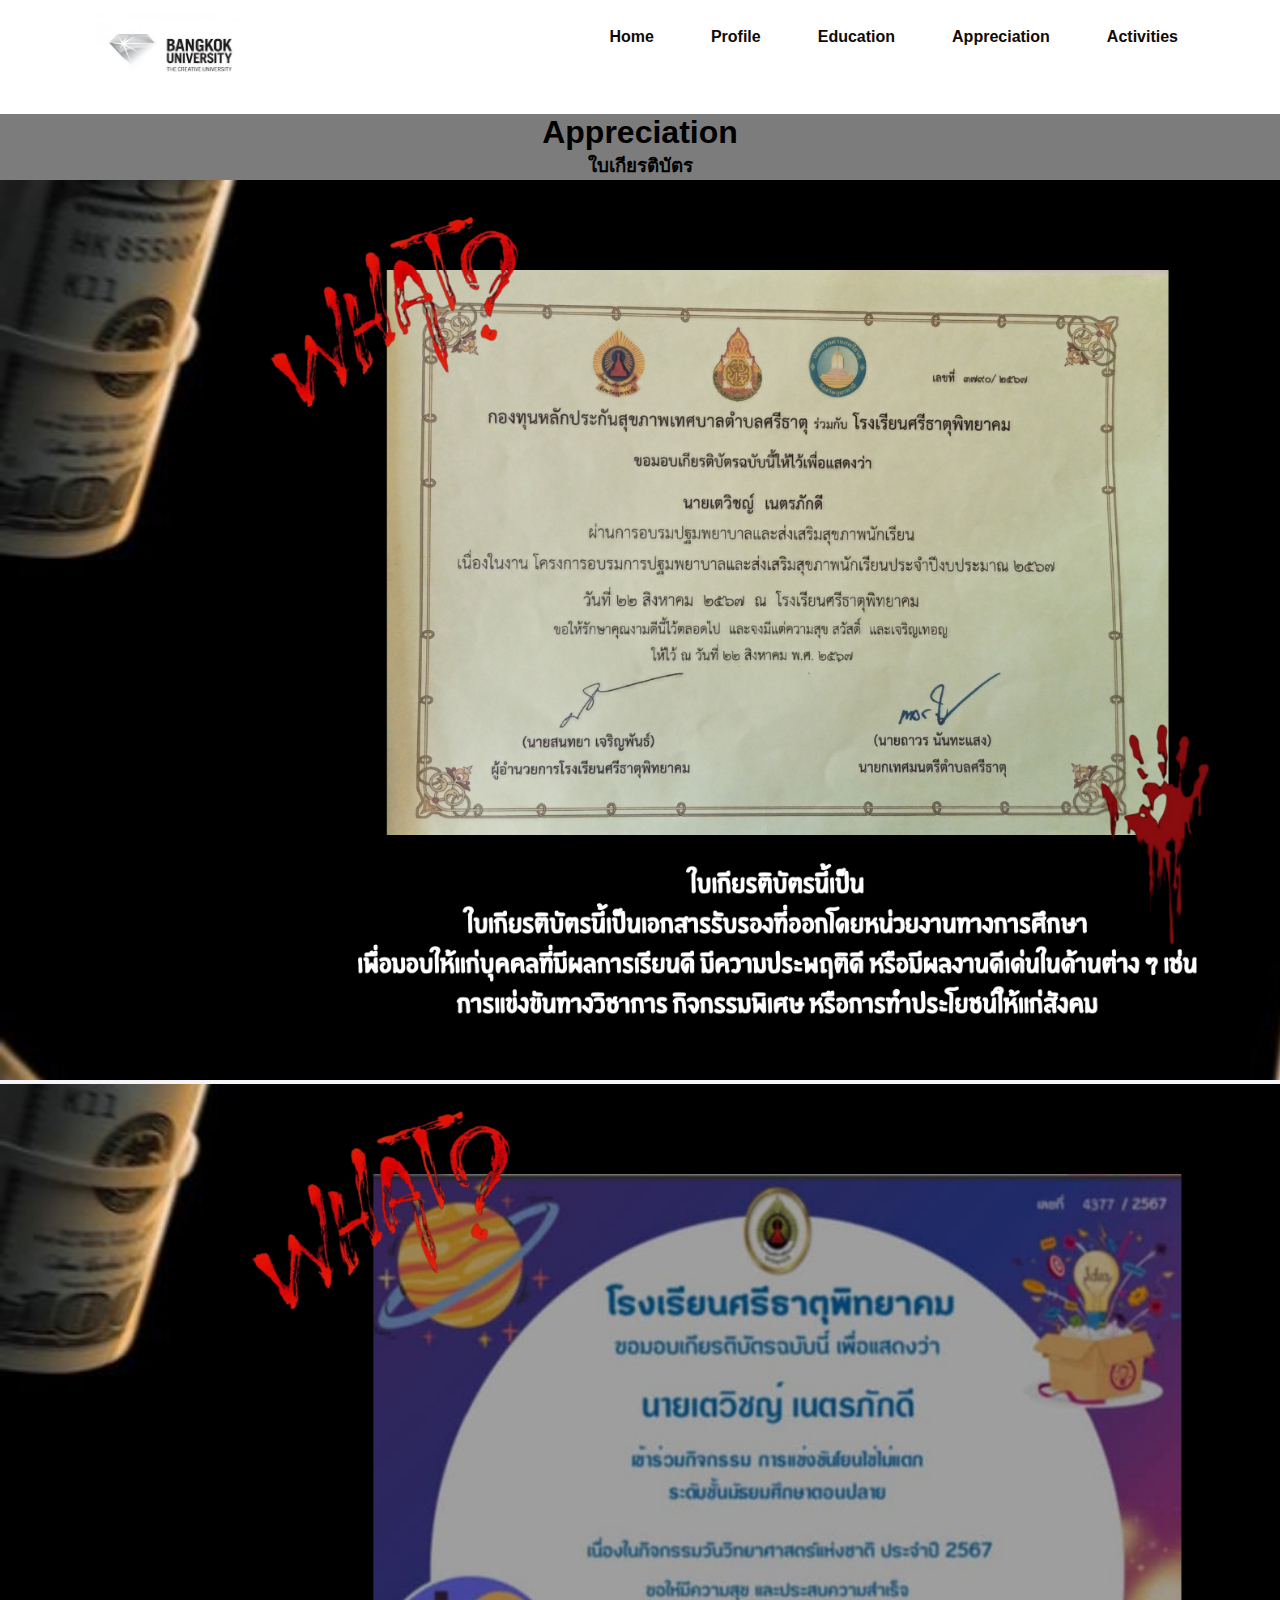
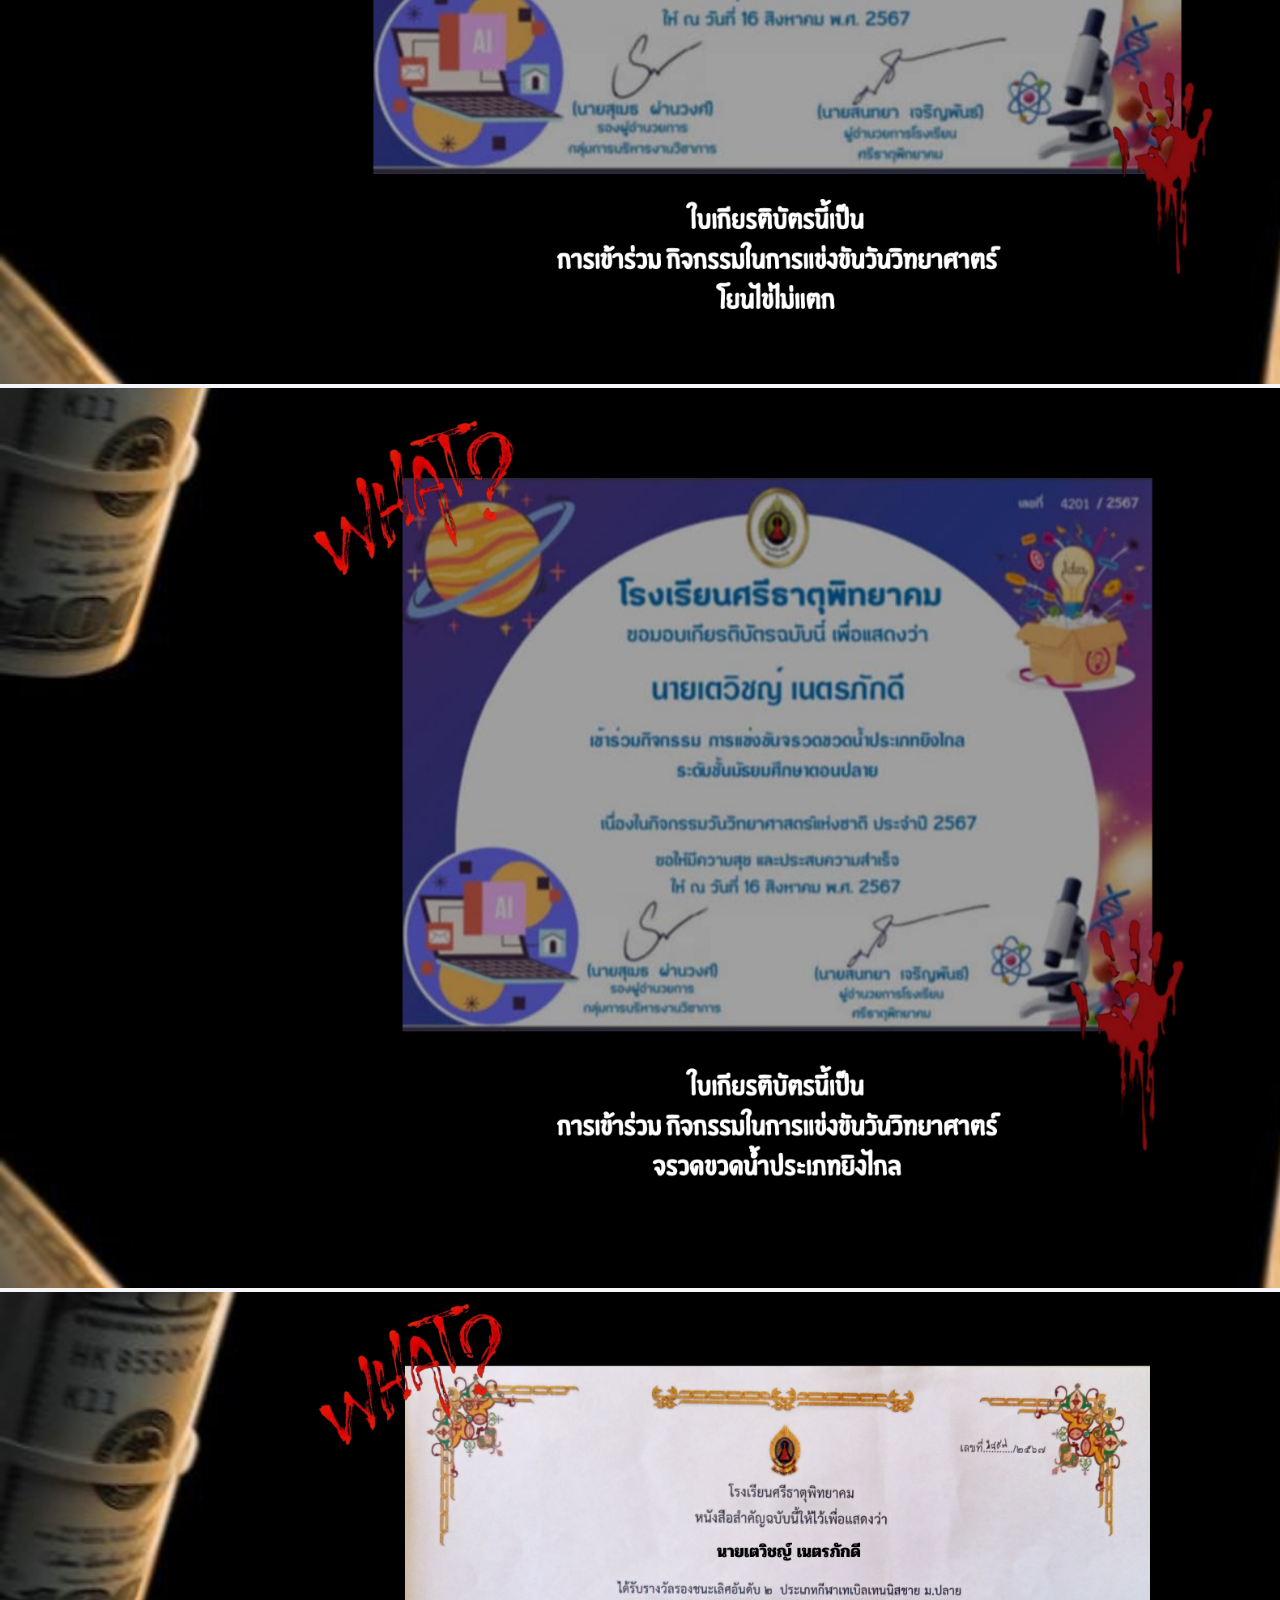
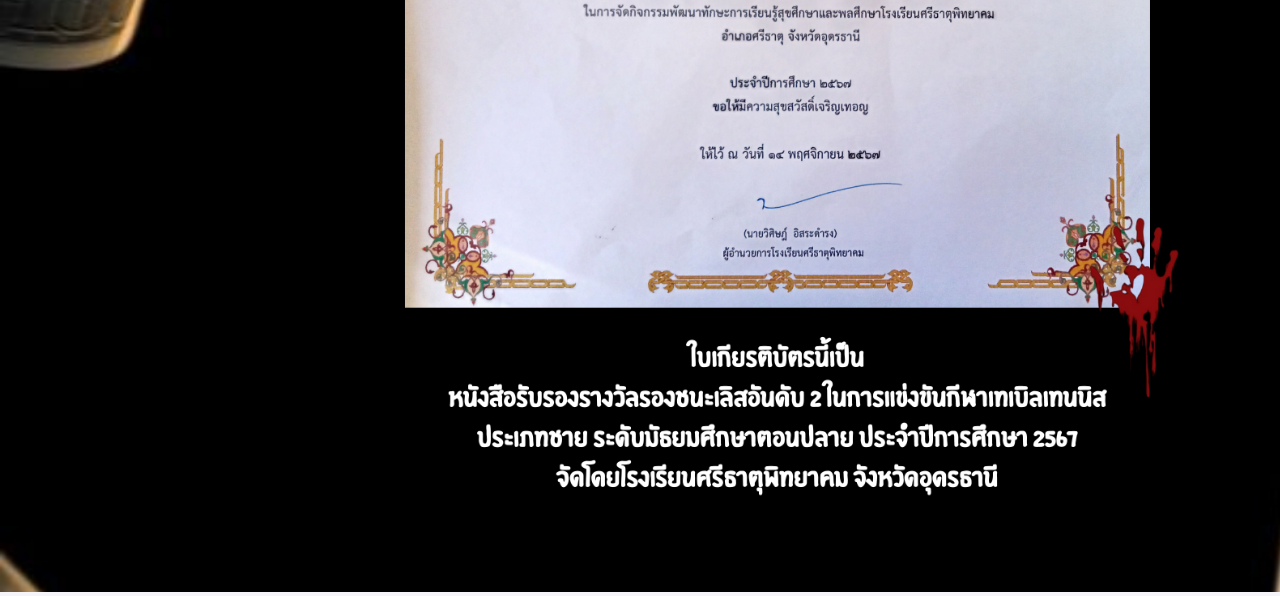
<file: Appreciation.html>
<!DOCTYPE html>
<html lang="en">
<head>
    <meta charset="UTF-8">
    <meta http-equiv="X-UA-Compatible" content="IE=edge">
    <meta name="viewport" content="width=device-width, initial-scale=1.0">
    <title>appreciation</title>
    <link rel="stylesheet" href="style.css">
</head>
<body>
     <!-- ส่วนของเมนู -->
     <nav>
        <div class="container" >
            <div class="nav-con">
                <div class="logo">
                    <a href="index.html"><img src="img/ดาวน์โหลด (1).jpg" alt="logo" width="150px" ></a>
                </div>
                <ul class="menu" align="center">
                    <li><a href="index.html"><h4>Home</h4></a></li>
                    <li><a href="Profile.html"><h4>Profile</h4></a></li>
                    <li><a href="Education.html"><h4>Education</h4></a></li>
                    <li><a href="Appreciation.html"><h4>Appreciation</h4></a></li>
                    <li><a href="Activities.html"><h4>Activities</h4></a></li>
                   
                </ul>

            </div>
        </div>

    </nav>

    
    <div align="center">
        <ul class="table">
            <h1>Appreciation</h1>
            <h3>ใบเกียรติบัตร</h3>
        </ul>
       
    </div>

    <div  align="center" >
        <div class="content">
        <img src="img/4.png" width="1555px"  height="900px">
       

        <img src="img/5.png" width="1555px"  height="900px">
       

        <img src="img/6.png" width="1555px"  height="900px">
       
        <img src="img/7.png" width="1555px"  height="900px">
        

    </div>
       
    </div>
</body>
</html>
</file>
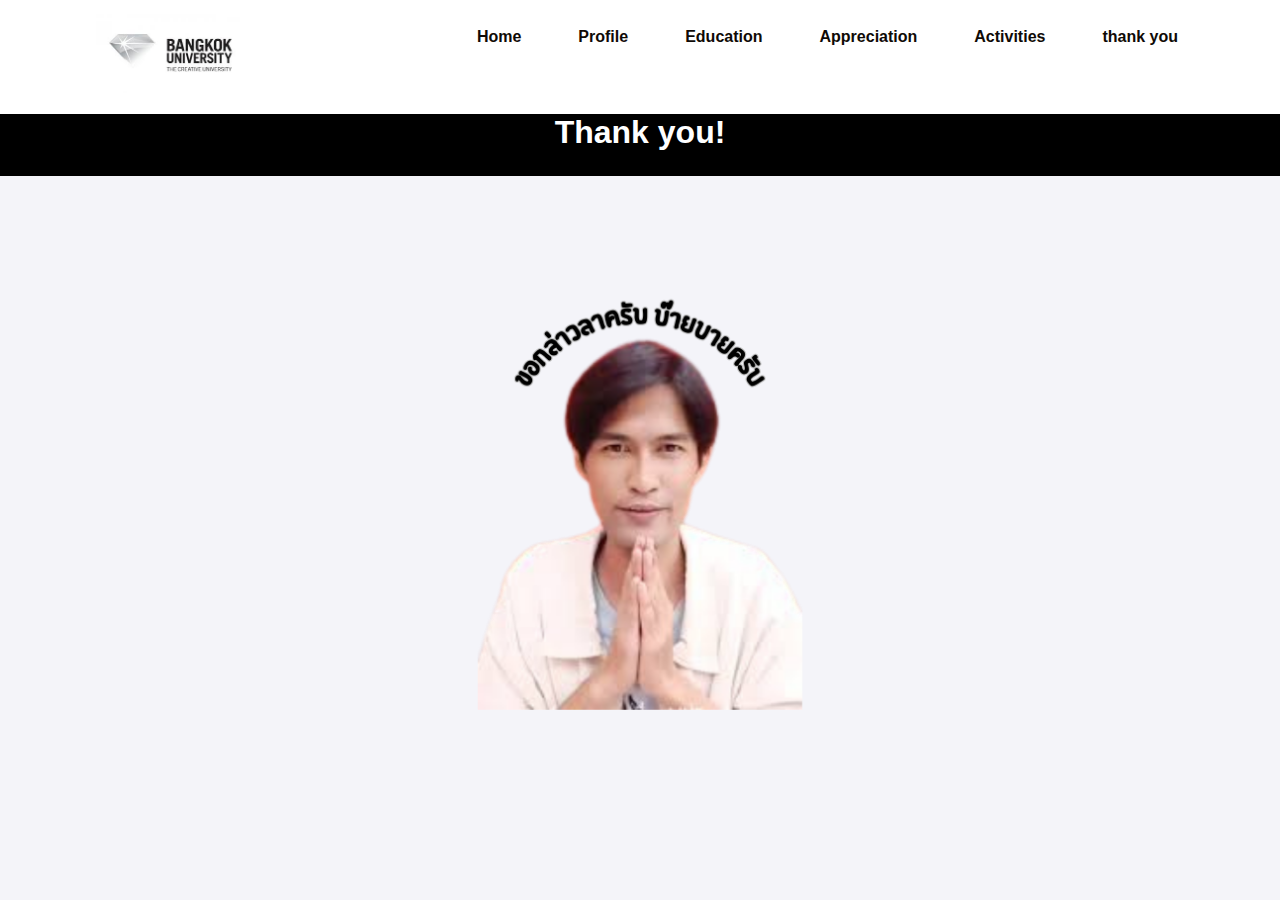
<file: Thank.html>
<!DOCTYPE html>
<html lang="en">
<head>
    <meta charset="UTF-8">
    <meta http-equiv="X-UA-Compatible" content="IE=edge">
    <meta name="viewport" content="width=device-width, initial-scale=1.0">
    <title>thank</title>
    <link rel="stylesheet" href="style.css">
</head>
<body>
   <!-- ส่วนของเมนู -->
   <nav>
    <div class="container" >
        <div class="nav-con">
            <div class="logo">
                <a href="index.html"><img src="img/ดาวน์โหลด (1).jpg" alt="logo" width="150px" ></a>
            </div>
            <ul class="menu" align="center">
                <li><a href="index.html"><h4>Home</h4></a></li>
                <li><a href="Profile.html"><h4>Profile</h4></a></li>
                <li><a href="Education.html"><h4>Education</h4></a></li>
                <li><a href="Appreciation.html"><h4>Appreciation</h4></a></li>
                <li><a href="Activities.html"><h4>Activities</h4></a></li>
                    <li><a href="Thank.html"><h4>thank you</h4></a></li>
               
            </ul>

        </div>
    </div>

</nav>


<div align="center">
    <ul class="foutn">
      <h1>Thank you!</h1>
    </ul>
   
</div>

<div>
   <ul class="a">
       <h4>ขอบคุณที่ดูจนหมดนะครับ</h4>
   </ul>
</div>

<div align="center">
    <div class="conten">
    <img src="img/Protfolio (3).png" width="950px">
    </div>
</div>

</body>
</html>
</file>
<file: style.css>
*{
    /*การกำหนด font */
    font-family: Arial, Helvetica, sans-serif;

    /* กำหนด link style */
    text-decoration: none;

    margin: 0;
    padding: 0;
    box-sizing: 0;
    
}

/* ตั้งค่าพื้นฐาน */
body {
    font-family: Arial, sans-serif;
    margin: 0;
    padding: 0;
    box-sizing: border-box;
    background-color: #f4f4f9;
}





/*-------menu------------*/

.container{
    max-width: 1140px;
    margin: 0 auto;
}
 nav{
     background-color: rgb(255, 255, 255);
     overflow: hidden;
 }

.nav-con{
    display: flex;
    justify-content: space-between;
    list-style: none;
    margin-left: 10px;
    padding: 14px 16px;
}

.menu{
    display: flex;
    overflow: hidden;
}

.menu li{
    float: left;
    color: rgb(7, 10, 14);
    list-style: none;
    margin-left: 25px;
    padding: 14px 16px;
}

.menu a:hover{
    background-color: rgb(146, 141, 150);


}

.menu a:active{
    background-color: rgb(138, 120, 137);
    text-decoration: none;
}

a{
    color: rgb(15, 10, 6);
}

.logo{
    font-size: 30px;
    align-items: center;
    transition: 0.5s;
}

.logo:hover{
    transform: scale(1.05);
}


.table{
    background-color: rgb(124, 124, 124);
     overflow: hidden;
    
}

.content-img{
    align-items: center;
    transition: 0.5s;
}

.content-img :hover{
    transform: scale(1.05);
}


.foutn{
    background-color: black;
    color: white;
}

.a{
    background-color: black
}

.conten-img{
    align-items: center;
    transition: 0.5s;
}

.conten-img :hover{
    transform: scale(1.05);
}
</file>
